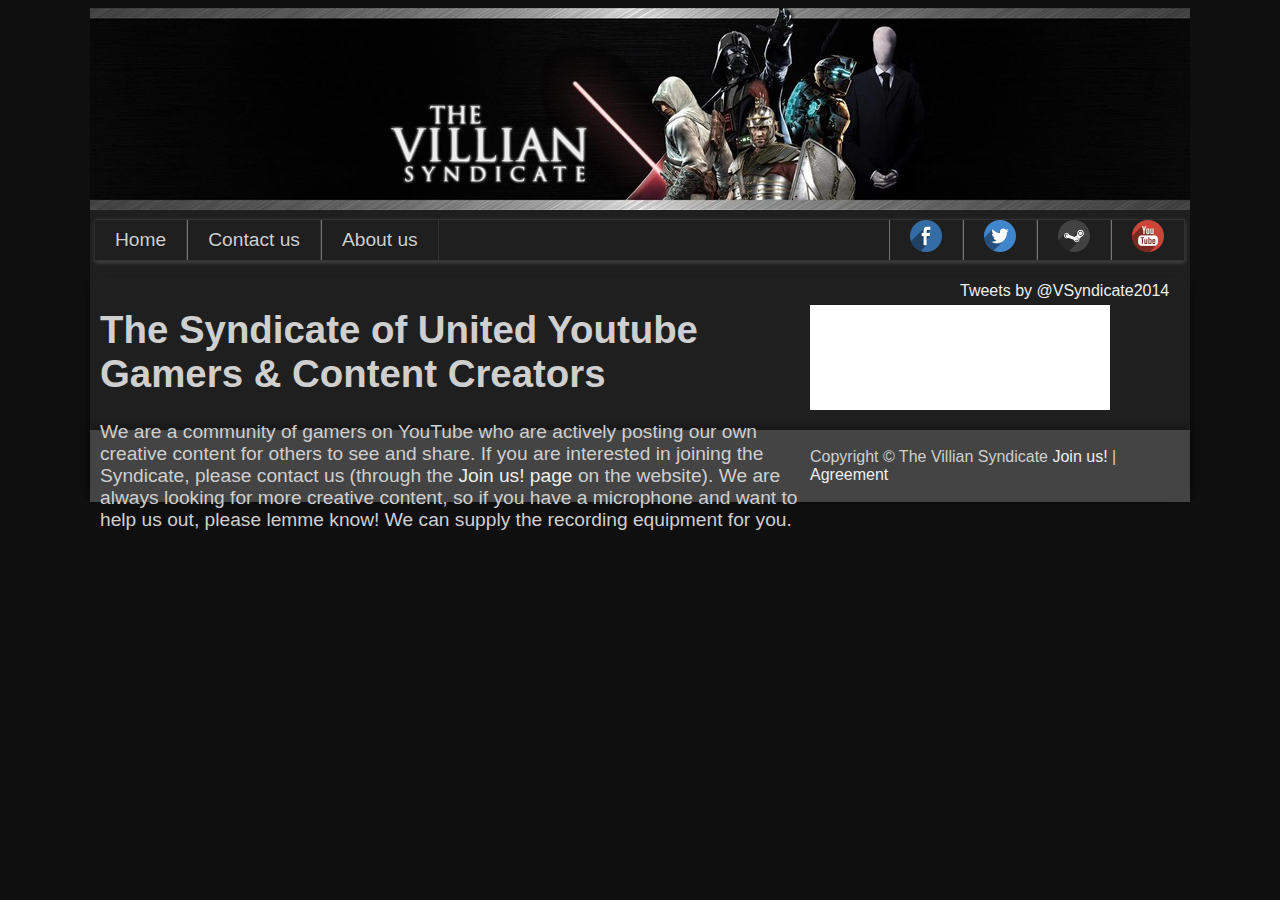
<file: index.html>
<!DOCTYPE html>

<html lang="en">

    <head>
        <meta charset="utf-8" />
        <title>The Villian Syndicate</title>
        <link rel="stylesheet" href="style/main.css" type="text/css" />
    </head>

    <body>
        <section id="webpage">

            <header>
                <img src="img/logo.png" alt="The Villian Syndicate" />
            </header>
            <nav>
                <ul>
                    <li><a href="index.html">Home</a></li>
                    <li><a href="contact.html">Contact us</a></li>
                    <li><a href="about.html">About us</a></li>
                    <li class="quicklinks"><a href="http://www.youtube.com/channel/UCSBZrI1vwbOt3nv6MfPypCA"><img src="img/youtube.png" alt="YouTube channel" /></a></li>
                    <li class="quicklinks"><a href="http://steamcommunity.com/groups/VillianSyndicate"><img src="img/steam.png" alt="Steam group" /></a></li>
                    <li class="quicklinks"><a href="http://twitter.com/VSyndicate2014"><img src="img/twitter.png" alt="Twitter timeline" /></a></li>
                    <li class="quicklinks"><a href="http://www.facebook.com/VillianSyndicate"><img src="img/facebook.png" alt="Facebook profile" /></a></li>
                </ul>
            </nav>

            <section id="noheader">
                <section id="content">
                    <h1>The Syndicate of United Youtube Gamers & Content Creators</h1>
                    <p>We are a community of gamers on YouTube who are actively posting our own creative content for others to see and share. If you are interested in joining the Syndicate, please contact us (through the <a href="joinus.html">Join us! page</a> on the website). We are always looking for more creative content, so if you have a microphone and want to help us out, please lemme know! We can supply the recording equipment for you.</p>
                </section>
                <aside id="twitter">
                    <a class="twitter-timeline"  href="https://twitter.com/VSyndicate2014"  data-widget-id="483546676066414592">Tweets by @VSyndicate2014</a>
    <script>!function(d,s,id){var js,fjs=d.getElementsByTagName(s)[0],p=/^http:/.test(d.location)?'http':'https';if(!d.getElementById(id)){js=d.createElement(s);js.id=id;js.src=p+"://platform.twitter.com/widgets.js";fjs.parentNode.insertBefore(js,fjs);}}(document,"script","twitter-wjs");</script>
                </aside>

                <section id="social">
                    <p id="facebook"></p>
                    <p id="youtube"><iframe frameborder="0" id="fr" scrolling="no" src="http://www.youtube.com/subscribe_widget?p=YovillianRoyal" style="overflow: hidden;height: 105px;width: 300px;border: 0;background: white"></iframe></p>
                </section>
            <footer>
                <p>Copyright &copy; The Villian Syndicate <a href="joinus.html">Join us!</a> | <a href="agreement.html">Agreement</a></p>
            </footer>
            </section>

        </section>
    </body>

</html>
</file>
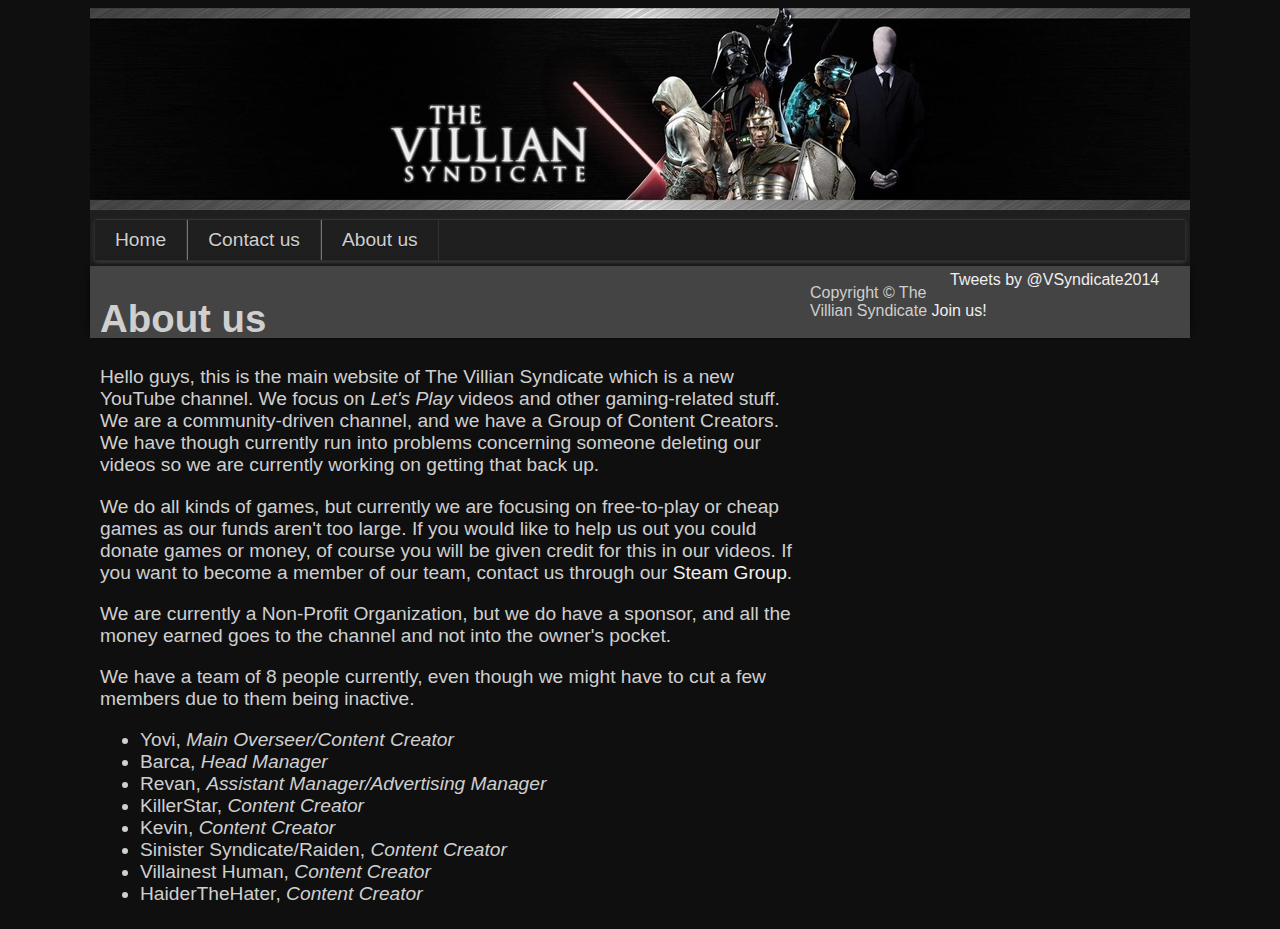
<file: about.html>
<!DOCTYPE html>

<html lang="en">

    <head>
        <meta charset="utf-8" />
        <title>About us | The Villian Syndicate</title>
        <link rel="stylesheet" href="style/main.css" type="text/css" />
    </head>

    <body>
        <section id="webpage">

            <header>
                <img src="img/logo.png" alt="The Villian Syndicate" />
            </header>
            <nav>
                <ul>
                    <li><a href="index.html">Home</a></li>
                    <li><a href="contact.html">Contact us</a></li>
                    <li><a href="about.html">About us</a></li>
                </ul>
            </nav>

            <section id="noheader">
                <section id="content">

                    <h1>About us</h1>
                    <p>Hello guys, this is the main website of The Villian Syndicate which is a new YouTube channel. We focus on <em>Let's Play</em> videos and other gaming-related stuff. We are a community-driven channel, and we have a Group of Content Creators. We have though currently run into problems concerning someone deleting our videos so we are currently working on getting that back up.</p>
                    <p>We do all kinds of games, but currently we are focusing on free-to-play or cheap games as our funds aren't too large. If you would like to help us out you could donate games or money, of course you will be given credit for this in our videos. If you want to become a member of our team, contact us through our <a href="http://steamcommunity.com/groups/VillianSyndicate">Steam Group</a>.</p>
                    <p>We are currently a Non-Profit Organization, but we do have a sponsor, and all the money earned goes to the channel and not into the owner's pocket.</p>
                    <p>We have a team of 8 people currently, even though we might have to cut a few members due to them being inactive.</p>
                    <ul>
                        <li>Yovi, <em>Main Overseer/Content Creator</em></li>
                        <li>Barca, <em>Head Manager</em></li>
                        <li>Revan, <em>Assistant Manager/Advertising Manager</em></li>
                        <li>KillerStar, <em>Content Creator</em></li>
                        <li>Kevin,  <em>Content Creator</em></li>
                        <li>Sinister Syndicate/Raiden, <em>Content Creator</em></li>
                        <li>Villainest Human, <em>Content Creator</em></li>
                        <li>HaiderTheHater, <em>Content Creator</em></li>
                    </ul>
                </section>
                <aside id="">
                </aside>

                <section id="social">
                    <section id="twitter">
                        <a class="twitter-timeline"  href="https://twitter.com/VSyndicate2014"  data-widget-id="483546676066414592">Tweets by @VSyndicate2014</a>
    <script>!function(d,s,id){var js,fjs=d.getElementsByTagName(s)[0],p=/^http:/.test(d.location)?'http':'https';if(!d.getElementById(id)){js=d.createElement(s);js.id=id;js.src=p+"://platform.twitter.com/widgets.js";fjs.parentNode.insertBefore(js,fjs);}}(document,"script","twitter-wjs");</script>
                    </section>
                </section>
            <footer>
                <p>Copyright &copy; The Villian Syndicate <a href="joinus.html">Join us!</a></p>
            </footer>
            </section>

        </section>
    </body>

</html>
</file>
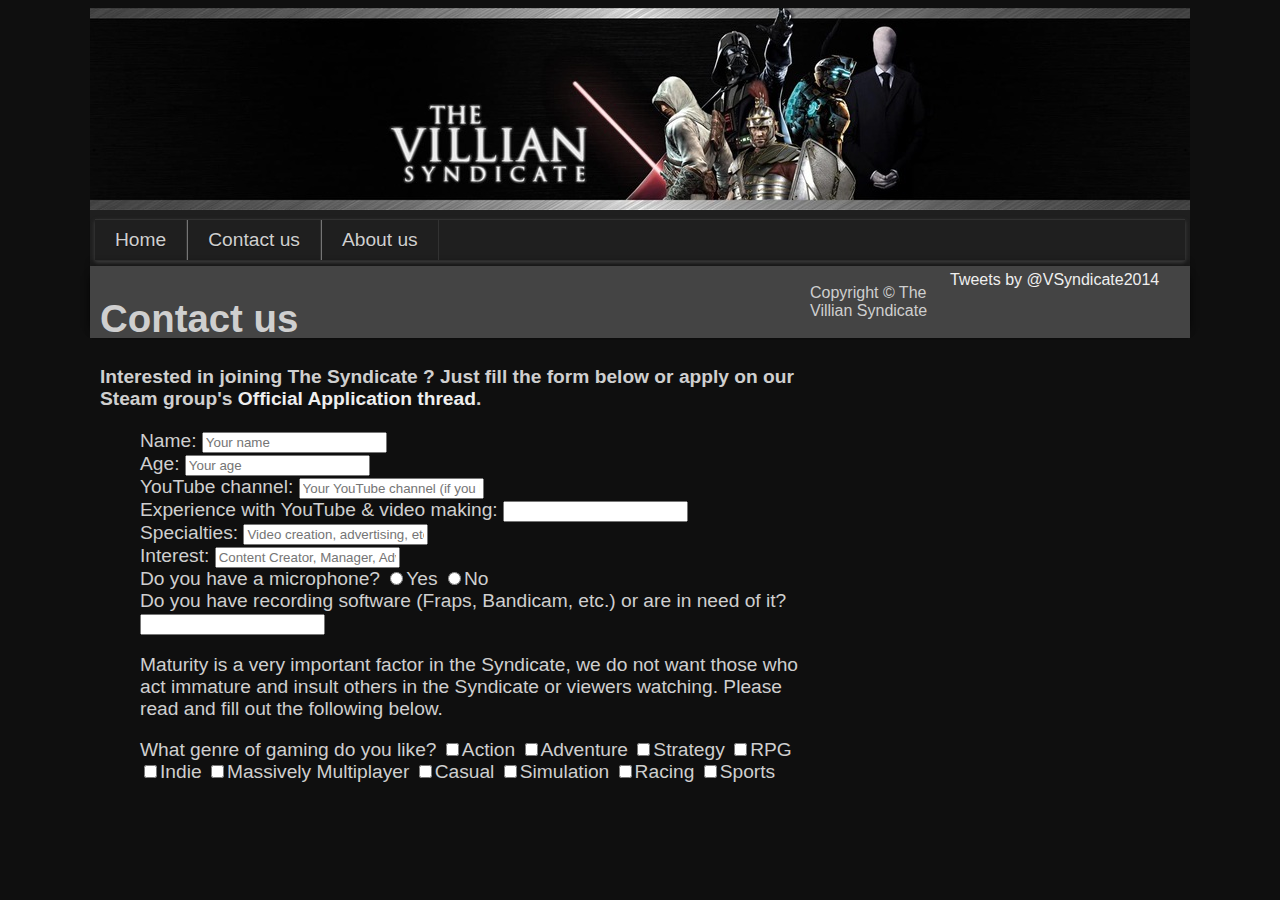
<file: joinus.html>
<!DOCTYPE html>

<html lang="en">

    <head>
        <meta charset="utf-8" />
        <title>Contact us | The Villian Syndicate</title>
        <link rel="stylesheet" href="style/main.css" type="text/css" />
    </head>

    <body>
        <section id="webpage">

            <header>
                <img src="img/logo.png" alt="The Villian Syndicate" />
            </header>
            <nav>
                <ul>
                    <li><a href="index.html">Home</a></li>
                    <li><a href="contact.html">Contact us</a></li>
                    <li><a href="about.html">About us</a></li>
                </ul>
            </nav>

            <section id="noheader">
                <section id="content">

                    <h1>Contact us</h1>
                    <p><strong>Interested in joining The Syndicate ? Just fill the form below or apply on our Steam group's <a href="http://steamcommunity.com/groups/VillianSyndicate/discussions/0/540744936662399290/">Official Application thread</a>.</strong></p>
                    <form id="contact" method="POST">
                        <ul>
                            <li><label for="name">Name: </label>
                            <input id="name" type="text" placeholder="Your name"></li>

                            <li><label for="age">Age: </label>
                            <input id="age" type="number" placeholder="Your age"></li>

                            <li><label for="yt_channel">YouTube channel: </label>
                            <input id="yt_channel" type="url" placeholder="Your YouTube channel (if you have one)"></li>

                            <li><label for="yt_vm_xp">Experience with YouTube & video making: </label>
                            <input id="yt_vm_xp" type="text"></li>

                            <li><label for="specialties">Specialties: </label>
                            <input id="specialties" type="text" placeholder="Video creation, advertising, etc."></li>

                            <li><label for="interest">Interest: </label>
                            <input id="interest" type="text" placeholder="Content Creator, Manager, Advertiser, Social Media Manager, etc."></li>

                            <li><label for="mic">Do you have a microphone? </label>
                            <input id="mic" type="radio" name="mic" value="yes">Yes
                            <input id="mic" type="radio" name="mic" value="no">No</li>

                            <li><label for="recordsoft">Do you have recording software (Fraps, Bandicam, etc.) or are in need of it? </label>
                            <input id="recordsoft" type="text"></li>

                            <li><p>Maturity is a very important factor in the Syndicate, we do not want those who act immature and insult others in the Syndicate or viewers watching. Please read and fill out the following below.</p></li>

                            <li><label for="gaming_genre">What genre of gaming do you like? </label>
                            <input id="gaming_genre" type="checkbox" name="action" value="action">Action
                            <input id="gaming_genre" type="checkbox" name="adventure" value="adventure">Adventure
                            <input id="gaming_genre" type="checkbox" name="strategy" value="strategy">Strategy
                            <input id="gaming_genre" type="checkbox" name="RPG" value="RPG">RPG
                            <input id="gaming_genre" type="checkbox" name="indie" value="indie">Indie
                            <input id="gaming_genre" type="checkbox" name="mmo" value="mmo">Massively Multiplayer
                            <input id="gaming_genre" type="checkbox" name="casual" value="casual">Casual
                            <input id="gaming_genre" type="checkbox" name="simulation" value="simulation">Simulation
                            <input id="gaming_genre" type="checkbox" name="racing" value="racing">Racing
                            <input id="gaming_genre" type="checkbox" name="sports" value="sports">Sports</li>
                        </ul>

                    </form>
                </section>
                <aside id="">
                </aside>

                <section id="social">
                    <section id="twitter">
                        <a class="twitter-timeline"  href="https://twitter.com/VSyndicate2014"  data-widget-id="483546676066414592">Tweets by @VSyndicate2014</a>
    <script>!function(d,s,id){var js,fjs=d.getElementsByTagName(s)[0],p=/^http:/.test(d.location)?'http':'https';if(!d.getElementById(id)){js=d.createElement(s);js.id=id;js.src=p+"://platform.twitter.com/widgets.js";fjs.parentNode.insertBefore(js,fjs);}}(document,"script","twitter-wjs");</script>
                    </section>
                </section>
            <footer>
                <p>Copyright &copy; The Villian Syndicate</p>
            </footer>
            </section>

        </section>
    </body>

</html>
</file>
<file: style/main.css>
body {
    background: #0F0F0F;
    color: #CFCFCF;
    font-family: 'Clear Sans', Arial, sans-serif;
}

#webpage {
    width: 1100px;
    margin: auto;
    /* position: relative; */
    background: #1F1F1F;
}

a:link {
    text-decoration: none;
    color: #EFEFEF;
}

a:visited {
    text-decoration: none;
    color: #EFEFEF;
}

a:focus {
    text-decoration: underline;
    color: #FFFFFF;
}

a:hover {
    text-decoration: underline;
    color: #FFFFFF;
}

a:active {
    text-decoration: underline;
    color: #FFFFFF;
}

#noheader {
    box-shadow: 8px 0 8px -10px #000000,-8px 0 8px -10px #000000;
}

nav {
    left: 0px;
    right: 0px;
    top: 192px;
}

nav ul {
    height: 40px;
    padding: 0px;
    margin: 20px 0px 0px;
    border-top: 1px solid #323232;
    border-bottom: 1px solid #323232;
    box-shadow: 0px 2px 4px #454545;
}

nav ul li {
    font-size: larger;
    list-style: none outside none;
    float: left;
    padding: 0px;
    margin: 0px;
    position: relative;
}

nav ul {
    margin: 5px;
}

nav ul li:first-child a {
    border-left: medium none;
}

nav ul li a {
    float: left;
    padding: 0px 20px;
    margin: 0px;
    height: 40px;
    line-height: 40px;
    text-decoration: none;
    text-shadow: 0px 1px 1px #151515;
    transition: color 0.3s ease-in 0s;
    border-right: 1px solid #323232;
    border-left: 1px solid #757575;
}

.quicklinks {
    float: right;
    vertical-align: middle;
}

#content {
    margin: 5px 10px 5px 10px;
    font-size: larger;
    float: left;
    width: 700px;
}

#twitter {
    margin: 5px 10px 5px 10px;
    float: right;
    width: 220px;
    position: relative;
    z-index: 2;
}

form ul {
    list-style-type: none;
}

#social {
    margin: 5px 10px 5px 10px;
}

footer {
    background: #444;
    margin-top: 5px;
    padding: 2px 10px 2px 10px;
    box-shadow: 0px -5px 5px 0px rgba(0, 0, 0, 0.25);
}

nav ul li a:link {
    text-decoration: none;
    color: #CFCFCF;
}

nav ul li a:visited
{
    text-decoration: none;
    color: #CFCFCF;
}

nav ul li a:focus
{
    text-decoration: none;
    background: #CFCFCF;
    color: #0F0F0F;
}

nav ul li a:hover
{
    text-decoration: none;
    background: #CFCFCF;
    color: #0F0F0F;
}

nav ul li a:active
{
    text-decoration: none;
    background: #CFCFCF;
    color: #0F0F0F;
}
</file>
